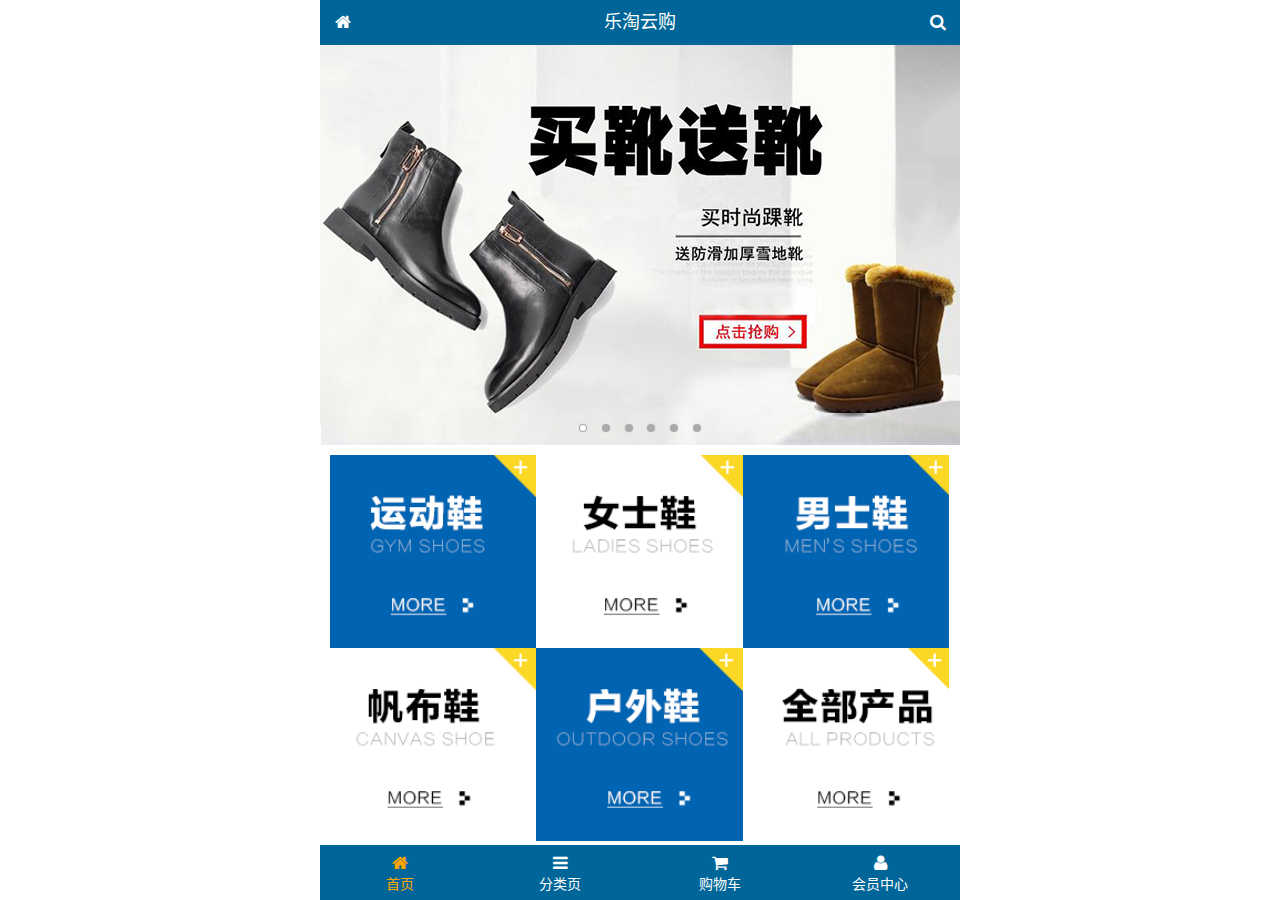
<file: public/mobile/index.html>
<!DOCTYPE html>
<html lang="zh-CN">
<head>
  <meta charset="UTF-8">
  <title>乐淘商城</title>
  <meta name="viewport" content="width=device-width, user-scalable=no, initial-scale=1.0, maximum-scale=1.0, minimum-scale=1.0">
  <link rel="icon" href="favicon.ico">
  <link rel="stylesheet" href="lib/fa/css/font-awesome.css">
  <link rel="stylesheet" href="lib/mui/css/mui.css">
  <link rel="stylesheet" href="css/common.css">
  <link rel="stylesheet" href="css/index.css">
</head>
<body>

<!-- 整体容器 -->
<div class="lt_container">

  <!-- 乐淘公共头部 -->
  <div class="lt_header">
    <a href="index.html" class="icon_left"><i class="fa fa-home"></i></a>
    <h3>乐淘云购</h3>
    <a href="search.html" class="icon_right"><i class="fa fa-search"></i></a>
  </div>

  <!-- 乐淘内部 -->
  <div class="lt_main">
    <div class="mui-scroll-wrapper">
      <div class="mui-scroll">
        
        <!-- 轮播图 -->
        <div class="mui-slider">
          <div class="mui-slider-group mui-slider-loop">
            <div class="mui-slider-item mui-slider-item-duplicate"><a href="#"><img src="images/banner6.png" /></a></div>
            <div class="mui-slider-item"><a href="#"><img src="images/banner1.png" /></a></div>
            <div class="mui-slider-item"><a href="#"><img src="images/banner2.png" /></a></div>
            <div class="mui-slider-item"><a href="#"><img src="images/banner3.png" /></a></div>
            <div class="mui-slider-item"><a href="#"><img src="images/banner4.png" /></a></div>
            <div class="mui-slider-item"><a href="#"><img src="images/banner5.png" /></a></div>
            <div class="mui-slider-item"><a href="#"><img src="images/banner6.png" /></a></div>
            <div class="mui-slider-item mui-slider-item-duplicate"><a href="#"><img src="images/banner1.png" /></a></div>
          </div>
          <div class="mui-slider-indicator">
            <div class="mui-indicator mui-active"></div>
            <div class="mui-indicator"></div>
            <div class="mui-indicator"></div>
            <div class="mui-indicator"></div>
            <div class="mui-indicator"></div>
            <div class="mui-indicator"></div>
          </div>
        </div>
  
        <!-- 导航 -->
        <div class="nav">
          <ul class="mui-clearfix">
            <li><a href="#"><img src="images/nav1.png" alt=""></a></li>
            <li><a href="#"><img src="images/nav2.png" alt=""></a></li>
            <li><a href="#"><img src="images/nav3.png" alt=""></a></li>
            <li><a href="#"><img src="images/nav4.png" alt=""></a></li>
            <li><a href="#"><img src="images/nav5.png" alt=""></a></li>
            <li><a href="#"><img src="images/nav6.png" alt=""></a></li>
          </ul>
        </div>
        
        <!-- 产品 -->
        <div class="product">
          <ul class="mui-clearfix">
            <li class="product_item">
              <a href="#">
                <img src="images/product.jpg" alt="">
                <p class="mui-ellipsis-2">adidas阿迪达斯 男式 场下休闲篮球鞋S83700场下休闲篮球鞋S83700 </p>
                <p>
                  <span class="price">&yen;560</span>
                  <span class="old">&yen;580</span>
                </p>
                <button class="mui-btn mui-btn-primary">立即购买</button>
              </a>
            </li>
            <li class="product_item">
              <a href="#">
                <img src="images/product.jpg" alt="">
                <p class="mui-ellipsis-2">adidas阿迪达斯 男式 场下休闲篮球鞋S83700场下休闲篮球鞋S83700 </p>
                <p>
                  <span class="price">&yen;560</span>
                  <span class="old">&yen;580</span>
                </p>
                <button class="mui-btn mui-btn-primary">立即购买</button>
              </a>
            </li>
            <li class="product_item">
              <a href="#">
                <img src="images/product.jpg" alt="">
                <p class="mui-ellipsis-2">adidas阿迪达斯 男式 场下休闲篮球鞋S83700场下休闲篮球鞋S83700 </p>
                <p>
                  <span class="price">&yen;560</span>
                  <span class="old">&yen;580</span>
                </p>
                <button class="mui-btn mui-btn-primary">立即购买</button>
              </a>
            </li>
            <li class="product_item">
              <a href="#">
                <img src="images/product.jpg" alt="">
                <p class="mui-ellipsis-2">adidas阿迪达斯 男式 场下休闲篮球鞋S83700场下休闲篮球鞋S83700 </p>
                <p>
                  <span class="price">&yen;560</span>
                  <span class="old">&yen;580</span>
                </p>
                <button class="mui-btn mui-btn-primary">立即购买</button>
              </a>
            </li>
          </ul>
        </div>
        
      </div>
    </div>
  </div>
  
  <!-- 乐淘底部 -->
  <div class="lt_footer">
    <ul class="mui-clearfix">
      <li class="current">
        <a href="index.html">
          <i class="fa fa-home"></i>
          <p>首页</p>
        </a>
      </li>
      <li>
        <a href="category.html">
          <i class="fa fa-bars"></i>
          <p>分类页</p>
        </a>
      </li>
      <li>
        <a href="cart.html">
          <i class="fa fa-shopping-cart"></i>
          <p>购物车</p>
        </a>
      </li>
      <li>
        <a href="user.html">
          <i class="fa fa-user"></i>
          <p>会员中心</p>
        </a>
      </li>
    </ul>
  </div>
  
</div>


<script src="lib/mui/js/mui.js"></script>
<script src="js/common.js"></script>

</body>
</html>
</file>
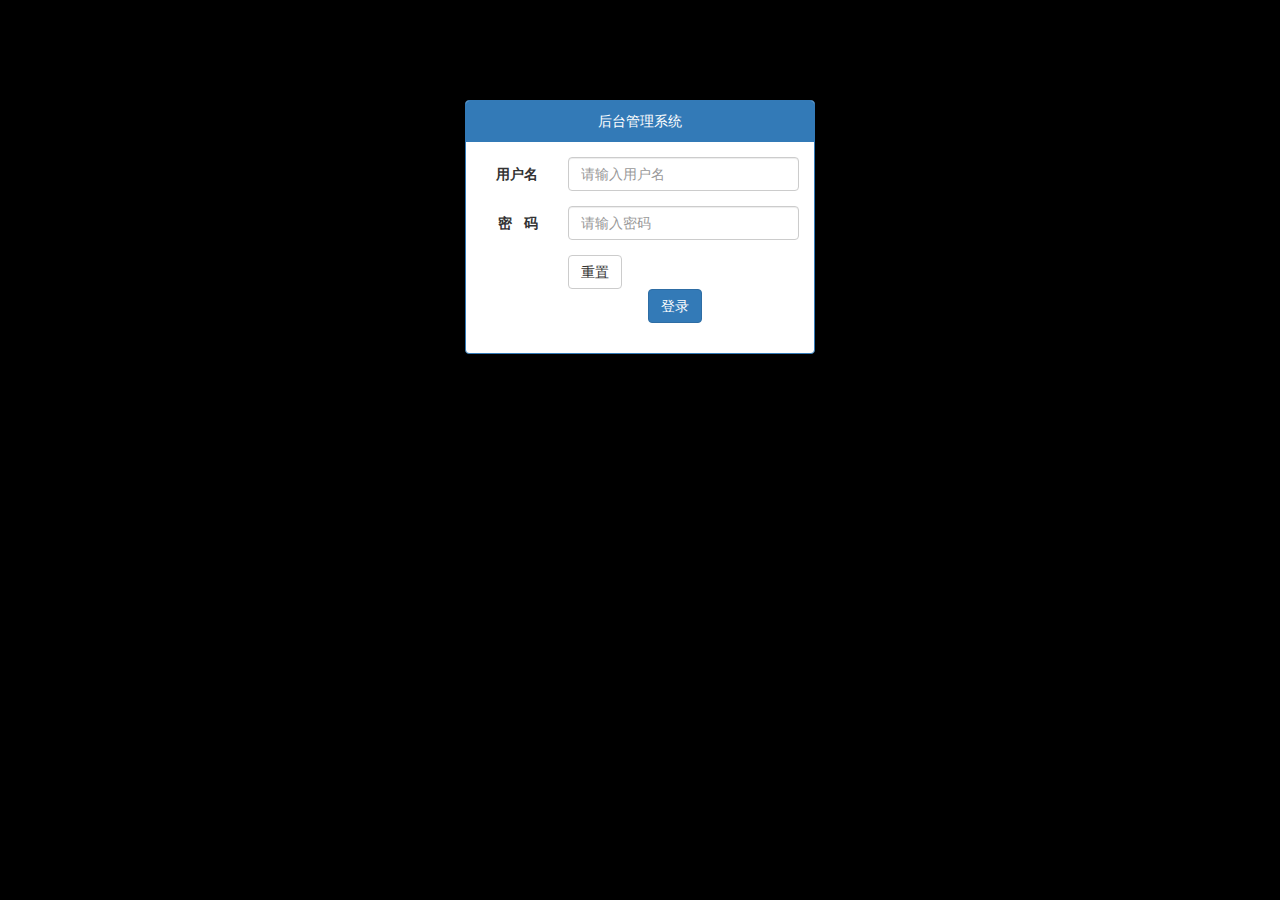
<file: public/back/login.html>
<!DOCTYPE html>
<html lang="en">
<head>
    <meta charset="UTF-8">
    <title>Title</title>
    <link rel="stylesheet" href="./lib/bootstrap/css/bootstrap.css">
    <link rel="stylesheet" href="./lib/bootstrap-validator/css/bootstrapValidator.min.css">
    <!--引入进度条css 文件-->
    <link rel="stylesheet" href="./lib/nprogress/nprogress.css">
    <!--引入自己的css 样式-->
    <link rel="stylesheet" href="css/common.css">
</head>
<body>
<div class="container">
    <div class="col-lg-4 col-lg-offset-4 box">
        <div class="panel panel-primary">
            <div class="panel-heading text-center">后台管理系统</div>
            <div class="panel-body">
                <form class="form-horizontal" id="form">
                    <div class="form-group">
                        <label for="inputEmail3" class="col-sm-3 control-label">用户名</label>
                        <div class="col-sm-9">
                            <input  name="username" type="text" class="form-control" id="inputEmail3" placeholder="请输入用户名">
                        </div>
                    </div>
                    <div class="form-group">
                        <label for="inputPassword3"  class="col-sm-3 control-label">密&nbsp;&nbsp;&nbsp;码</label>
                        <div class="col-sm-9">
                            <input type="password"  name="password" class="form-control" id="inputPassword3" placeholder="请输入密码">
                        </div>
                    </div>
                    <div class="form-group">
                        <div class="col-sm-offset-3 col-sm-6">
                            <button type="reset" class="btn btn-default reset">重置</button>
                            <button type="submit" class="btn btn-primary login">登录</button>
                        </div>
                    </div>
                </form>
            </div>
        </div>
    </div>

</div>





<script  src="./lib/jquery/jquery.min.js"></script>
<script src="./lib/bootstrap/js/bootstrap.min.js"></script>
<script src="lib/bootstrap-validator/js/bootstrapValidator.min.js"></script>
<!--引入进度条文件-->
<script src="./lib/nprogress/nprogress.js"></script>
<!--引入公共类js 文件-->
<script src="./js/common.js"></script>
<!--引入自己的js 文件-->
<script src="./js/login.js"></script>

</body>

</html>
</file>
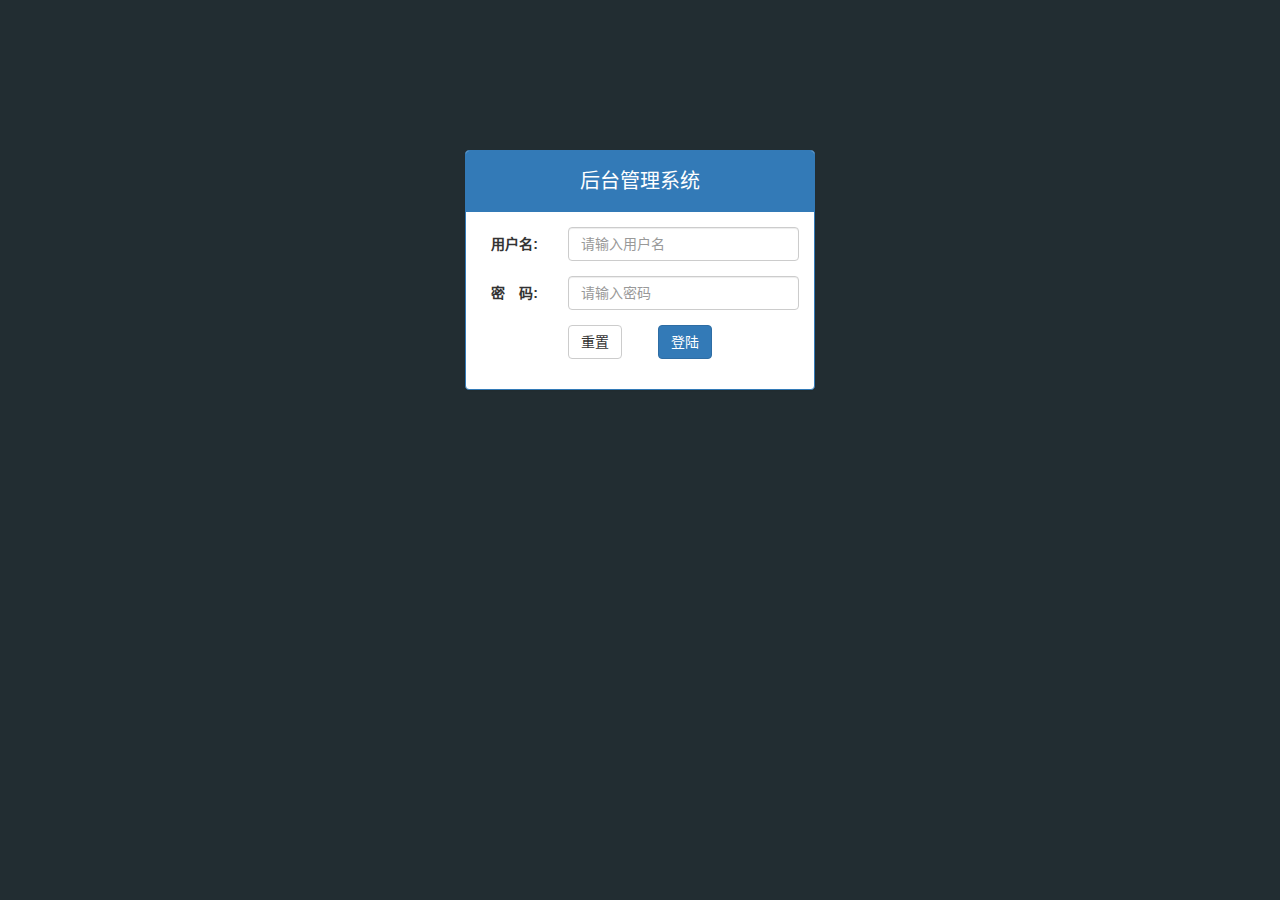
<file: public/manage/login.html>
<!DOCTYPE html>
<html lang="zh-CN">
<head>
  <meta charset="UTF-8">
  <title>乐淘电商</title>
  <link rel="stylesheet" href="lib/bootstrap/css/bootstrap.css">
  <link rel="stylesheet" href="lib/bootstrap-validator/css/bootstrapValidator.min.css">
  <link rel="stylesheet" href="lib/nprogress/nprogress.css">
  <link rel="stylesheet" href="css/common.css">
</head>
<body class="body_bg">


<div class="container">
  <div class="col-lg-4 col-lg-offset-4 mt_150">
    <div class="panel panel-primary">
      <div class="panel-heading">
        <h3 class="panel-title text-center">后台管理系统</h3>
      </div>
      <div class="panel-body">
        <form class="form-horizontal" id="form">
          <div class="form-group">
            <label for="username" class="col-sm-3 control-label">用户名:</label>
            <div class="col-sm-9">
              <input type="text" class="form-control" id="username" name="username" placeholder="请输入用户名">
            </div>
          </div>
          <div class="form-group">
            <label for="password" class="col-sm-3 control-label">密　码:</label>
            <div class="col-sm-9">
              <input type="password" class="form-control" name="password" id="password" placeholder="请输入密码">
            </div>
          </div>
          <div class="form-group">
            <div class="col-sm-offset-3 col-sm-6">
              <button type="reset" class="btn btn-default pull-left">重置</button>
              <button type="submit" class="btn btn-primary pull-right">登陆</button>
            </div>
          </div>
        </form>
      </div>
    </div>
  </div>
</div>



<script src="lib/jquery/jquery.min.js"></script>
<script src="lib/bootstrap/js/bootstrap.min.js"></script>
<script src="lib/bootstrap-validator/js/bootstrapValidator.min.js"></script>
<script src="lib/nprogress/nprogress.js"></script>
<script src="js/common.js"></script>
<script src="js/login.js"></script>

</body>
</html>
</file>
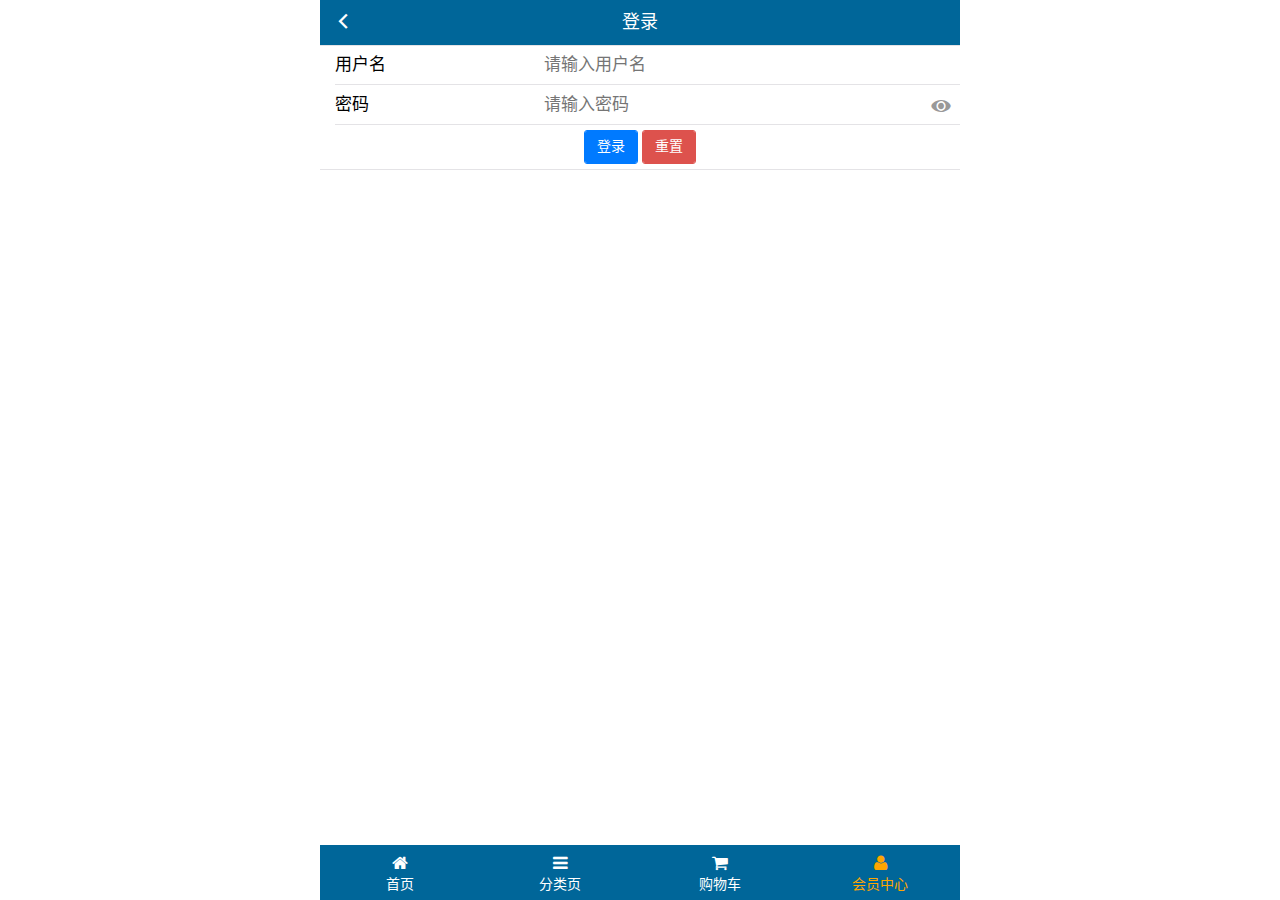
<file: public/mobile/login.html>
<!DOCTYPE html>
<html lang="zh-CN">
<head>
  <meta charset="UTF-8">
  <title>乐淘商城</title>
  <meta name="viewport" content="width=device-width, user-scalable=no, initial-scale=1.0, maximum-scale=1.0, minimum-scale=1.0">
  <link rel="icon" href="favicon.ico">
  <link rel="stylesheet" href="lib/fa/css/font-awesome.css">
  <link rel="stylesheet" href="lib/mui/css/mui.css">
  <link rel="stylesheet" href="css/common.css">
</head>
<body>

<!-- 整体容器 -->
<div class="lt_container">
  
  <!-- 乐淘公共头部 -->
  <div class="lt_header">
    <a href="javascript:history.go(-1);" class="icon_left"><i class="mui-icon mui-icon-back"></i></a>
    <h3>登录</h3>
  </div>
  
  <!-- 乐淘内部 -->
  <div class="lt_main">
    <div class="mui-scroll-wrapper">
      <div class="mui-scroll">
        
        <form class="mui-input-group">
          <div class="mui-input-row">
            <label>用户名</label>
            <input type="text" class="mui-input-clear" name="username" placeholder="请输入用户名">
          </div>
          <div class="mui-input-row">
            <label>密码</label>
            <input type="password" class="mui-input-password" name="password" placeholder="请输入密码">
          </div>
          <div class="mui-button-row">
            <button type="button" class="mui-btn mui-btn-primary btn_login" >登录</button>
            <button type="reset" class="mui-btn mui-btn-danger" >重置</button>
          </div>
        </form>
        
      </div>
    </div>
  </div>
  
  <!-- 乐淘底部 -->
  <div class="lt_footer">
    <ul class="mui-clearfix">
      <li>
        <a href="index.html">
          <i class="fa fa-home"></i>
          <p>首页</p>
        </a>
      </li>
      <li>
        <a href="category.html">
          <i class="fa fa-bars"></i>
          <p>分类页</p>
        </a>
      </li>
      <li>
        <a href="cart.html">
          <i class="fa fa-shopping-cart"></i>
          <p>购物车</p>
        </a>
      </li>
      <li class="current">
        <a href="user.html">
          <i class="fa fa-user"></i>
          <p>会员中心</p>
        </a>
      </li>
    </ul>
  </div>
</div>


<script src="lib/mui/js/mui.js"></script>
<script src="lib/zepto/zepto.min.js"></script>
<script src="lib/artTemplate/template-web.js"></script>
<script src="js/common.js"></script>
<script src="js/login.js"></script>

</body>
</html>
</file>
<file: public/mobile/css/common.css>
html, body {
  width: 100%;
  height: 100%;
  background-color: #fff;
}

* {
  margin: 0;
  padding: 0;
  list-style: none;
}
img {
  display: block;
  width: 100%;
}


.lt_container {
  width: 100%;
  height: 100%;
  max-width: 640px;
  min-width: 320px;
  margin: 0 auto;
  position: relative;
  overflow: hidden;
  padding-top: 45px;
  padding-bottom: 55px;
}

/* 乐淘公共头部 开始 */
.lt_header {
  width: 100%;
  height: 45px;
  position: absolute;
  left: 0;
  top: 0;
  background-color: #006699;
}
.lt_header .icon_left,
.lt_header .icon_right{
  position: absolute;
  top: 0;
  width: 45px;
  height: 45px;
  text-align: center;
  line-height: 45px;
  color: #fff;
}
.lt_header .icon_left {
  left: 0;
}
.lt_header .icon_right {
  right: 0;
}
.lt_header h3 {
  text-align: center;
  line-height: 45px;
  font-weight: normal;
  font-size: 18px;
  margin: 0;
  color: #fff;
}
/* 乐淘公共头部 结束 */


/* lt_main 开始 */
.lt_main {
  position: relative;
  width: 100%;
  height: 100%;
}
/* lt_main 结束 */


/* 乐淘公共底部 开始 */
.lt_footer {
  height: 55px;
  width: 100%;
  position: absolute;
  left: 0;
  bottom: 0;
  background-color: #006699;
}
.lt_footer li {
  width: 25%;
  height: 55px;
  float: left;
  text-align: center;
}
.lt_footer li a {
  display: block;
  width: 100%;
  height: 100%;
  color: #fff;
  padding-top: 8px;
}
.lt_footer li p {
  margin: 0;
  color: #fff;
}

.lt_footer li.current a {
  color: orange;
}
.lt_footer li.current p {
  color: orange;
}
/* 乐淘公共底部 结束 */




/* search 开始 */
.search {
  padding: 10px;
  position: relative;
}
.search .search_input {
  height: 34px;
  border: 1px solid #007aff;
  font-size: 12px;
  border-radius: 5px;
  margin: 0;
}
.search .search_btn {
  position: absolute;
  right: 10px;
  top: 10px;
  border-radius: 0 5px 5px 0;
}
/* search 结束 */



/* product 开始 */
.product {
  padding: 10px;
}
.product_item {
  width: 48%;
  float: left;
  text-align: center;
  border: 1px solid #ccc;
  background-color: #fff;
  padding: 10px;
  margin-bottom: 10px;
}
.product_item:nth-child(odd) {
  margin-right: 4%;
}
.product_item .price {
  color: #FF3636;
}
.product_item .old {
  text-decoration: line-through;
}
/* product 结束 */
</file>
<file: public/mobile/css/index.css>
/* nav 开始 */
.nav {
  padding: 10px;
}
.nav li {
  float: left;
  width: 33.3%;
}
.nav li a {
  width: 100%;
  height: 100%;
  display: block;
}

/* nav 结束 */
</file>
<file: public/back/lib/nprogress/nprogress.css>
/* Make clicks pass-through */
#nprogress {
  pointer-events: none;
}

#nprogress .bar {
  background: greenyellow;

  position: fixed;
  z-index: 10000;
  top: 0;
  left: 0;

  width: 100%;
  height: 2px;
}

/* Fancy blur effect */
#nprogress .peg {
  display: block;
  position: absolute;
  right: 0px;
  width: 100px;
  height: 100%;
  box-shadow: 0 0 10px #29d, 0 0 5px #29d;
  opacity: 1.0;

  -webkit-transform: rotate(3deg) translate(0px, -4px);
      -ms-transform: rotate(3deg) translate(0px, -4px);
          transform: rotate(3deg) translate(0px, -4px);
}

/* Remove these to get rid of the spinner */
#nprogress .spinner {
  display: block;
  position: fixed;
  z-index: 1031;
  top: 15px;
  right: 15px;
}

#nprogress .spinner-icon {
  width: 18px;
  height: 18px;
  box-sizing: border-box;

  border: solid 2px transparent;
  border-top-color: #29d;
  border-left-color: #29d;
  border-radius: 50%;

  -webkit-animation: nprogress-spinner 400ms linear infinite;
          animation: nprogress-spinner 400ms linear infinite;
}

.nprogress-custom-parent {
  overflow: hidden;
  position: relative;
}

.nprogress-custom-parent #nprogress .spinner,
.nprogress-custom-parent #nprogress .bar {
  position: absolute;
}

@-webkit-keyframes nprogress-spinner {
  0%   { -webkit-transform: rotate(0deg); }
  100% { -webkit-transform: rotate(360deg); }
}
@keyframes nprogress-spinner {
  0%   { transform: rotate(0deg); }
  100% { transform: rotate(360deg); }
}
</file>
<file: public/back/css/common.css>
/* 登录页面的css 样式*/
body{
    background-color:black;
}
.box{
    margin-top:100px;
}

.login{
    margin-left:80px;
}
/*index.html 页面的css 样式*/
.lt_aside{
    width: 180px;
    height: 100%;
    position:fixed;
    left:0;
    top:0;
    background:#222D32;
    z-index:999;
    transition: all 1s;
}
.lt_aside.hidemenu{
    left:-180px;
}
.lt_aside .title{
    height: 50px;
    line-height: 50px;
    background-color:#367FA9;

}
.lt_aside .title a{
    display: block;
    text-align: center;
    font-size:25px;
    color:white;
}
.lt_aside .user{
    height: 180px;
    margin-top:30px;
    text-align: center;
}
.lt_aside .user img{
    display:block;
    width: 80px;
    height: 80px;
    margin:0 auto;
    border-radius: 50%;

}
.lt_aside .user p{
    height: 40px;
    color:white;
    font-size:18px;

}
/*nav 部分开始*/
a:link,
a:active,
a:visited,
a:hover{
    text-decoration: none;
}
.lt_aside .nav{
    height:120px;
}
.lt_aside .nav li{
    list-style: none;
}

.lt_aside .nav .child a{
    display: block;
    height:40px;
    padding-left:30px;

}
.lt_aside .nav li a{
    display:block;
    height:40px;
    color:white;
}
.lt_aside .nav li a .navs{
    margin-left:5px;
}
/*右边主体部分*/
.lt_main{
    width: 100%;
    height:1000px;
    background:white;
    padding-left:180px;
    transition: all 1s;
}
.lt_main.hidemenu{
    padding-left:0px;
}
.lt_main .header{
    height:50px;
    width: 100%;
    background:#3C8DBC;
    padding-left:180px;
    position:fixed;
    top:0;
    left:0;
    transition: all 1s;
}




.lt_main .header.hidemenu{
    padding-left:0px;
}
.lt_main .header .header_left,
.lt_main .header .header_right{
    width: 50px;
    height:50px;
    text-align: center;
    line-height: 50px;

}
.lt_main .header .header_left{
    float: left;
}
.lt_main .header .header_right{
    float: right;
}
.lt_main .header a i{
    color:white;
    font-size:20px;

}
/*模态框部分样式*/
.modal i,
.modal p{
    color:red;
}





/*右边主体部分的路径导航部分*/
.lt_main .nav{
    padding-top:50px;
    margin:10px 4px;

}
/*index.html页面的 图表部分的样式*/
.content .charts_left{
     height:400px;
     width: 48%;
 }
.content .charts_right{
    height:400px;
    width: 48%;
}



/*first页面的css 样式*/
.mb_20{
    margin-bottom: 20px;
}
.container-fluid .table{
    text-align: center;
}
.table.table-bordered th,
.table.table-bordered td{
    text-align: center;
    vertical-align: middle;
}
</file>
<file: public/manage/lib/nprogress/nprogress.css>
/* Make clicks pass-through */
#nprogress {
  pointer-events: none;
}

#nprogress .bar {
  background: greenyellow;

  position: fixed;
  z-index: 10000;
  top: 0;
  left: 0;

  width: 100%;
  height: 2px;
}

/* Fancy blur effect */
#nprogress .peg {
  display: block;
  position: absolute;
  right: 0px;
  width: 100px;
  height: 100%;
  box-shadow: 0 0 10px #29d, 0 0 5px #29d;
  opacity: 1.0;

  -webkit-transform: rotate(3deg) translate(0px, -4px);
      -ms-transform: rotate(3deg) translate(0px, -4px);
          transform: rotate(3deg) translate(0px, -4px);
}

/* Remove these to get rid of the spinner */
#nprogress .spinner {
  display: block;
  position: fixed;
  z-index: 1031;
  top: 15px;
  right: 15px;
}

#nprogress .spinner-icon {
  width: 18px;
  height: 18px;
  box-sizing: border-box;

  border: solid 2px transparent;
  border-top-color: #29d;
  border-left-color: #29d;
  border-radius: 50%;

  -webkit-animation: nprogress-spinner 400ms linear infinite;
          animation: nprogress-spinner 400ms linear infinite;
}

.nprogress-custom-parent {
  overflow: hidden;
  position: relative;
}

.nprogress-custom-parent #nprogress .spinner,
.nprogress-custom-parent #nprogress .bar {
  position: absolute;
}

@-webkit-keyframes nprogress-spinner {
  0%   { -webkit-transform: rotate(0deg); }
  100% { -webkit-transform: rotate(360deg); }
}
@keyframes nprogress-spinner {
  0%   { transform: rotate(0deg); }
  100% { transform: rotate(360deg); }
}
</file>
<file: public/manage/css/common.css>
.body_bg {
  background-color: #222D32;
}

html, body {
  width: 100%;
  height: 100%;
}

* {
  margin: 0;
  padding: 0;
}
ul {
  list-style: none;
}

a:link,
a:visited,
a:hover,
a:active {
  text-decoration: none;
}

.red {
  color: #A94442;
}

.table.table-bordered th,
.table.table-bordered td {
  text-align: center;
  vertical-align: middle;
}

.mt_150 {
  margin-top: 150px;
}
.mb_20 {
  margin-bottom: 20px;
}

.panel-title {
  height: 40px;
  line-height: 40px;
  font-size: 20px;
}

/* lt_aside 开始 */
.lt_aside {
  width: 180px;
  height: 100%;
  background-color: #222D32;
  position: fixed;
  left: 0;
  top: 0;
  z-index: 999;
  transition: all 1s;
}
.lt_aside.hidemenu {
  left: -180px;
}


.lt_aside .brand {
  height: 50px;
  line-height: 50px;
  font-size: 24px;
  background-color: #367FA9;
  text-align: center;
}
.lt_aside .brand a {
  color: white;
}

.lt_aside .user {
  height: 180px;
}
.lt_aside .user {
  padding-top: 30px;
}
.lt_aside .user img {
  width: 80px;
  height: 80px;
  border-radius: 50%;
  display: block;
  margin: 0 auto;
}
.lt_aside .user p {
  height: 40px;
  line-height: 40px;
  text-align: center;
  font-size: 18px;
  color: white;
}

.lt_aside .nav a {
  height: 40px;
  line-height: 40px;
  display: block;
  color: white;
  padding-left: 40px;
  border-left: 3px solid transparent;
}
.lt_aside .nav i {
  margin-right: 5px;
}
.lt_aside .nav a.current {
  background-color: #1D1F21;
  border-left: 3px solid #006699;
}
.lt_aside .nav .child a {
  padding-left: 60px;
}

/* lt_aside 结束  */



/* lt_main 开始 */
.lt_main {
  height: 1000px;
  width: 100%;
  padding-left: 180px;
  padding-top: 50px;
  transition: all 1s;
}
.lt_main.hidemenu {
  padding-left: 0px;
}

.lt_topbar {
  height: 50px;
  width: 100%;
  line-height: 50px;
  background-color: #3C8DBC;
  position: fixed;
  top: 0;
  right: 0;
  padding-left: 180px;
  transition: all 1s;
  z-index: 666;
}
.lt_topbar.hidemenu {
  padding-left: 0px;
}

.lt_topbar a {
  width: 50px;
  height: 50px;
  font-size: 16px;
  color: white;
  text-align: center;
}

.breadcrumb {
  margin-top: 20px;
}


.echarts_1,
.echarts_2 {
  width: 48%;
  height: 400px;
}

/* lt_main 结束 */
</file>
<file: public/back/lib/bootstrap-validator/css/bootstrapValidator.min.css>
/*!
 * BootstrapValidator (http://bootstrapvalidator.com)
 * The best jQuery plugin to validate form fields. Designed to use with Bootstrap 3
 *
 * @version     v0.5.1, built on 2014-08-22 4:55:09 PM
 * @author      https://twitter.com/nghuuphuoc
 * @copyright   (c) 2013 - 2014 Nguyen Huu Phuoc
 * @license     MIT
 */

.bv-form .help-block{margin-bottom:0}.bv-form .tooltip-inner{text-align:left}.nav-tabs li.bv-tab-success>a{color:#3c763d}.nav-tabs li.bv-tab-error>a{color:#a94442}
</file>
<file: public/manage/lib/bootstrap-validator/css/bootstrapValidator.min.css>
/*!
 * BootstrapValidator (http://bootstrapvalidator.com)
 * The best jQuery plugin to validate form fields. Designed to use with Bootstrap 3
 *
 * @version     v0.5.1, built on 2014-08-22 4:55:09 PM
 * @author      https://twitter.com/nghuuphuoc
 * @copyright   (c) 2013 - 2014 Nguyen Huu Phuoc
 * @license     MIT
 */

.bv-form .help-block{margin-bottom:0}.bv-form .tooltip-inner{text-align:left}.nav-tabs li.bv-tab-success>a{color:#3c763d}.nav-tabs li.bv-tab-error>a{color:#a94442}
</file>
